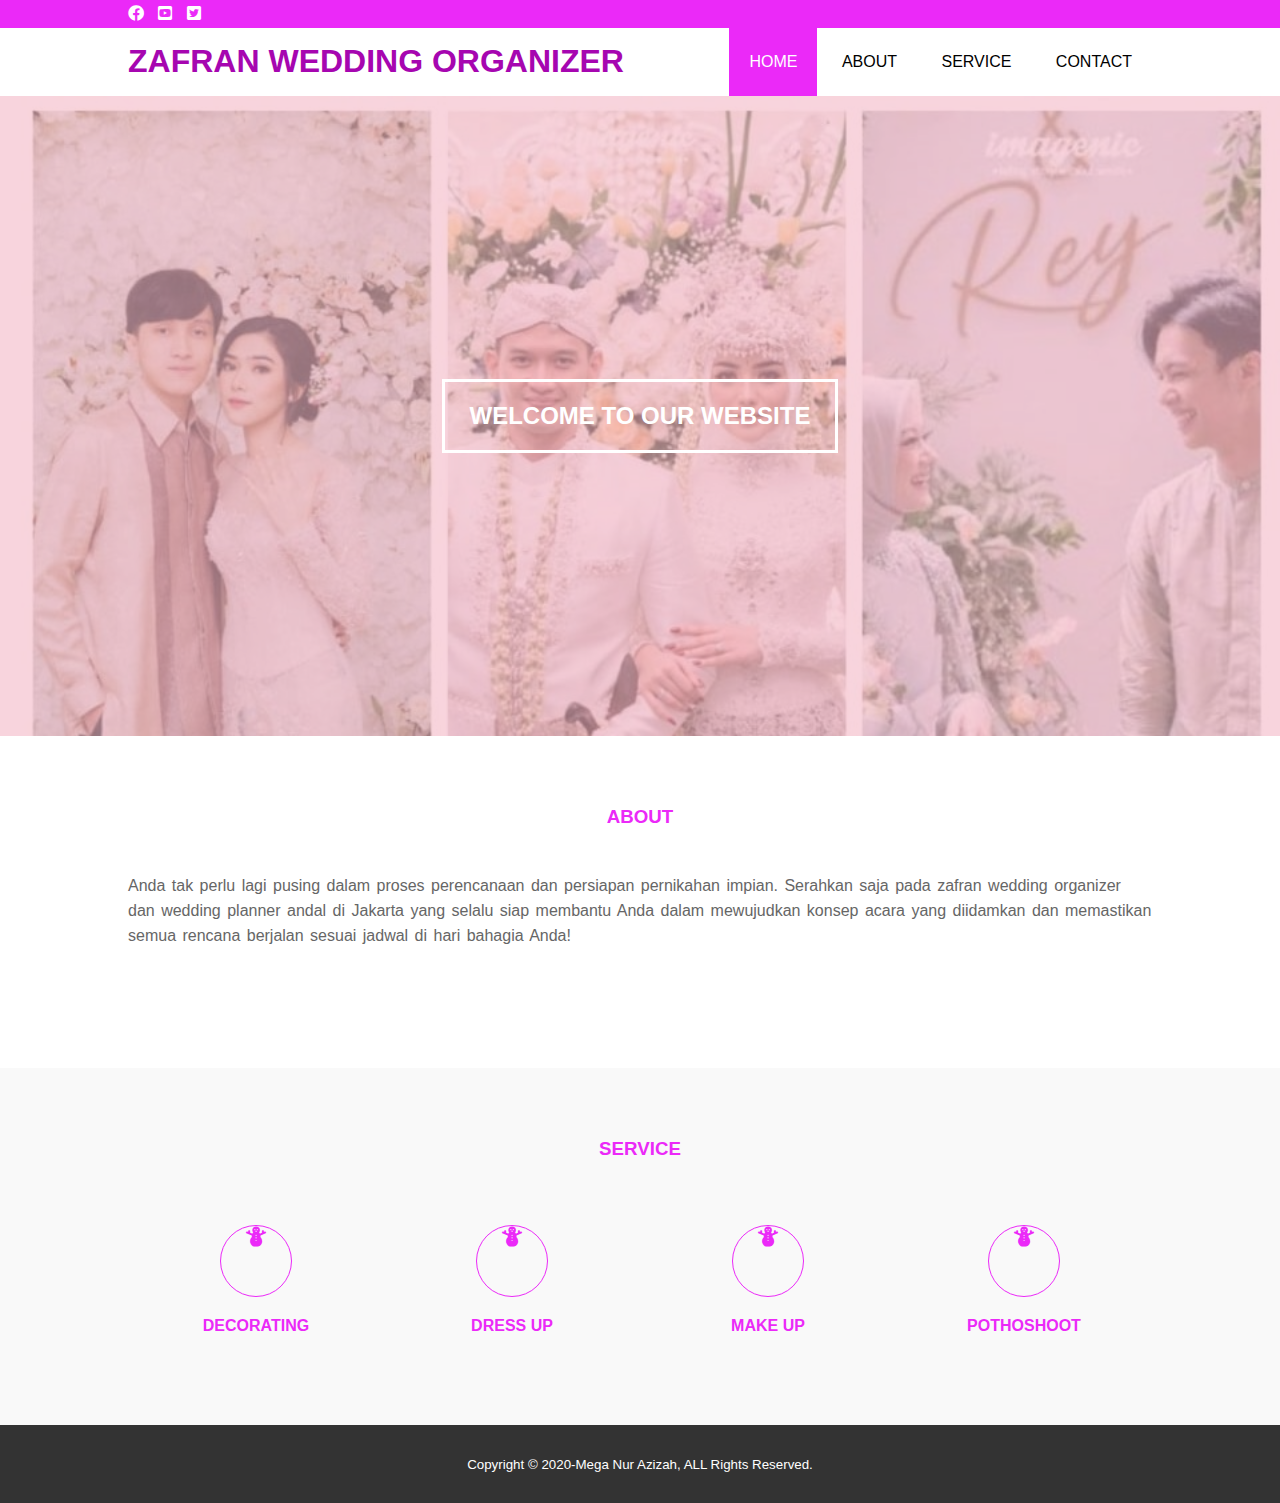
<file: index.html>
<!DOCTYPE html>
<html>
<head>
	<meta charset="utf-8">
	<meta name="viewport" content="width=device-width, initial-scale=1">
	<title>Mega Nur Azizah</title>
	<link rel="stylesheet" type="text/css" href="css/style.css">
	<link rel="stylesheet" type="text/css" href="https://cdnjs.cloudflare.com/ajax/libs/font-awesome/5.13.0/css/all.min.css">
	<script src="https://code.jquery.com/jquery-3.5.1.min.js" integrity="sha256-9/aliU8dGd2tb6OSsuzixeV4y/faTqgFtohetphbbj0=" crossorigin="anonymous"></script>
</head>
<body>
	<!--loader-->
	<div class="bg-loader">
		<div class="loader"></div>
	</div>
	<!--header-->
	<div class="medsos">
		<div class="container">
			<ul>
				<li><a href="#"><i class="fab fa-facebook"></i></a></li>
				<li><a href="#"><i class="fab fa-youtube-square"></i></a></li>
				<li><a href="#"><i class="fab fa-twitter-square"></i></a></li>		
			</ul>
		</div>
	</div>
	<header>
		<div class="container">
			<h1><a href="index.html">ZAFRAN WEDDING ORGANIZER</a></h1>
			<ul>
				<li class="active"><a href="index.html">HOME</a></li>
				<li><a href="about.html">ABOUT</a></li>
				<li><a href="service.html">SERVICE</a></li>
				<li><a href="contact.html">CONTACT</a></li>	
			</ul>
		</div>		
	</header>

	<!--banner-->
	<section class="banner">
		<h2>WELCOME TO OUR WEBSITE</h2>
	</section> 

	<!--about-->
	<section class="about">
		<div class="container">
			<h3>ABOUT</h3>
			<p>Anda tak perlu lagi pusing dalam proses perencanaan dan persiapan pernikahan impian. Serahkan saja pada zafran wedding organizer dan wedding planner andal di Jakarta yang selalu siap membantu Anda dalam mewujudkan konsep acara yang diidamkan dan memastikan semua rencana berjalan sesuai jadwal di hari bahagia Anda!</p>
		</div>
	</section>

	<!--service-->
	<section class="service">
		<div class="container">
			<h3>SERVICE</h3>
			<div class="box">
				<div class="col-4">
					<div class="icon"><i class="fas fa-snowman"></i></div>
					<h4>DECORATING</h4>
				</div>
				<div class="col-4">
					<div class="icon"><i class="fas fa-snowman"></i></div>
					<h4>DRESS UP</h4>
				</div>
				<div class="col-4">
					<div class="icon"><i class="fas fa-snowman"></i></div>
					<h4>MAKE UP</h4>
				</div>
				<div class="col-4">
					<div class="icon"><i class="fas fa-snowman"></i></div>
					<h4>POTHOSHOOT</h4>
				</div>
			</div>	
		</div>
	</section>	
	
	<!--footer-->
	<footer>
		<div class="container">
			<small>Copyright &copy; 2020-Mega Nur Azizah, ALL Rights Reserved.</small>
		</div>
	</footer>

	<script type="text/javascript">
		$(document).ready(function(){$(".bg-loader").hide();})
	</script>

</body>
</html>
</file>
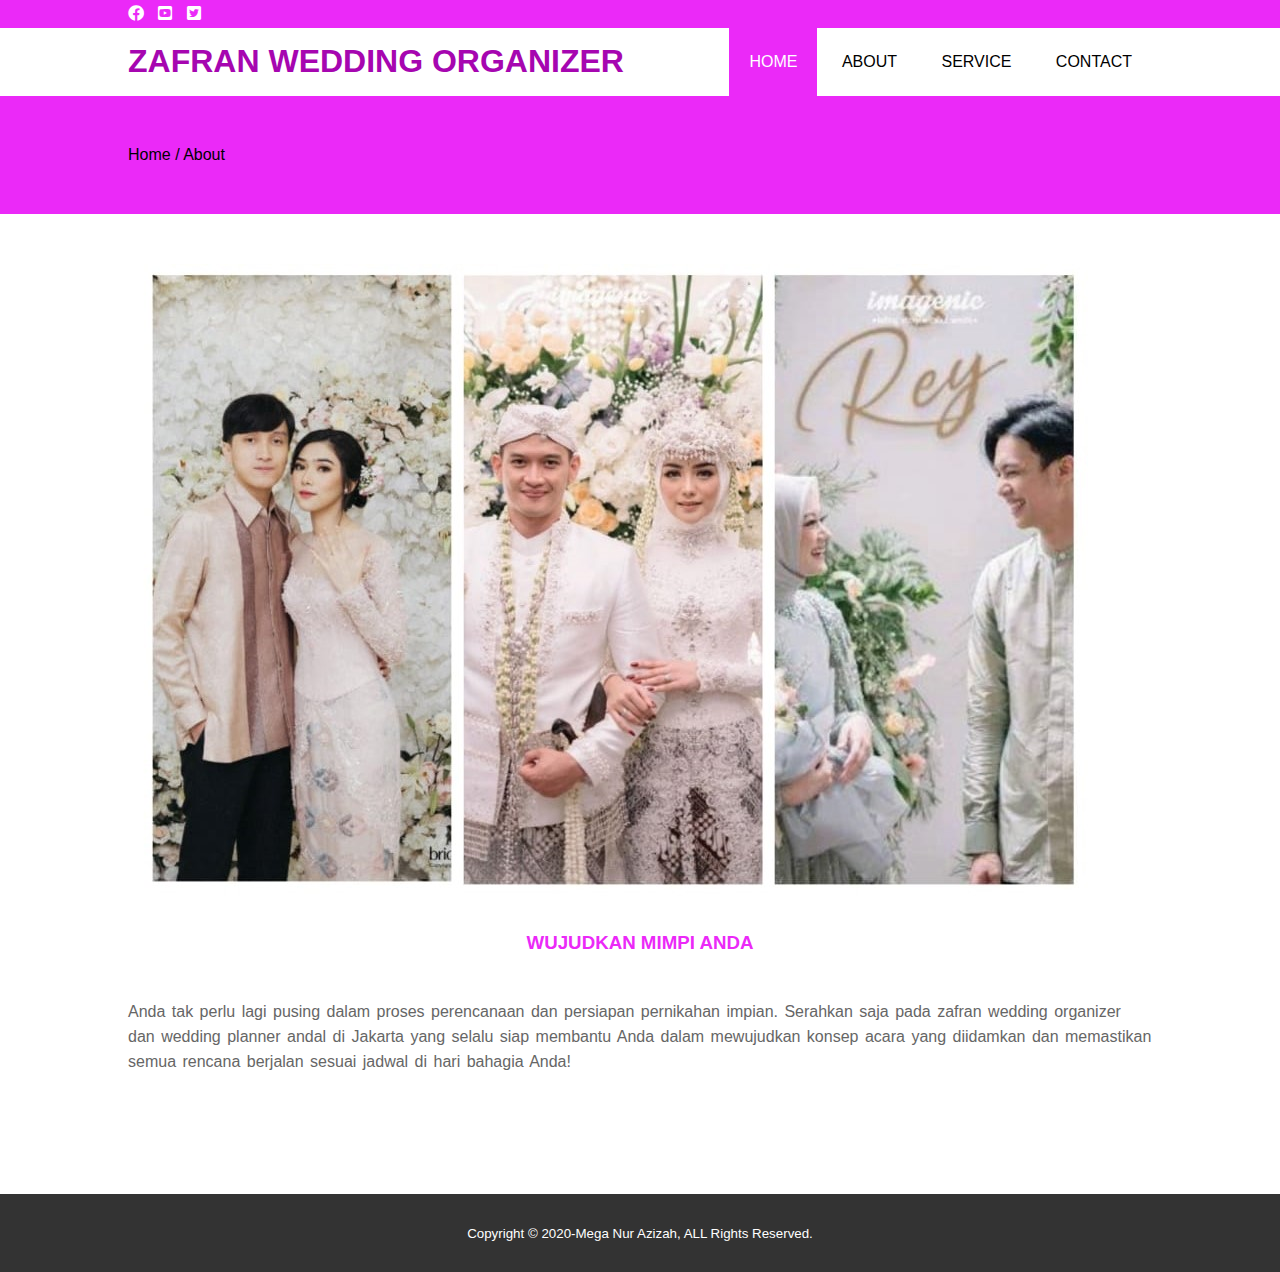
<file: about.html>
<!DOCTYPE html>
<html>
<head>
	<meta charset="utf-8">
	<meta name="viewport" content="width=device-width, initial-scale=1">
	<title>Mega Nur Azizah</title>
	<link rel="stylesheet" type="text/css" href="css/style.css">
	<link rel="stylesheet" type="text/css" href="https://cdnjs.cloudflare.com/ajax/libs/font-awesome/5.13.0/css/all.min.css">
	<script src="https://code.jquery.com/jquery-3.5.1.min.js" integrity="sha256-9/aliU8dGd2tb6OSsuzixeV4y/faTqgFtohetphbbj0=" crossorigin="anonymous"></script>
</head>
<body>
	<!--loader-->
	<div class="bg-loader">
		<div class="loader"></div>
	</div>
	<!--header-->
	<div class="medsos">
		<div class="container">
			<ul>
				<li><a href="#"><i class="fab fa-facebook"></i></a></li>
				<li><a href="#"><i class="fab fa-youtube-square"></i></a></li>
				<li><a href="#"><i class="fab fa-twitter-square"></i></a></li>		
			</ul>
		</div>
	</div>
	<header>
		<div class="container">
			<h1><a href="index.html">ZAFRAN WEDDING ORGANIZER</a></h1>
			<ul>
				<li class="active"><a href="index.html">HOME</a></li>
				<li><a href="about.html">ABOUT</a></li>
				<li><a href="service.html">SERVICE</a></li>
				<li><a href="contact.html">CONTACT</a></li>	
			</ul>
		</div>		
	</header>

	<!--label-->
	<section class="label">
		<div class="container">
			<p>Home / About</p>
		</div>
	</section>

	<!--about-->
	<section class="about">
		<div class="container">
			<img src="img/banner.jpg">
			<h3>WUJUDKAN MIMPI ANDA</h3>
			<p>Anda tak perlu lagi pusing dalam proses perencanaan dan persiapan pernikahan impian. Serahkan saja pada zafran wedding organizer dan wedding planner andal di Jakarta yang selalu siap membantu Anda dalam mewujudkan konsep acara yang diidamkan dan memastikan semua rencana berjalan sesuai jadwal di hari bahagia Anda!</p>

		</div>
	</section>


	<!--footer-->
	<footer>
		<div class="container">
			<small>Copyright &copy; 2020-Mega Nur Azizah, ALL Rights Reserved.</small>
		</div>
	</footer>

	<script type="text/javascript">
		$(document).ready(function(){$(".bg-loader").hide();})
	</script>

</body>
</html>
</file>
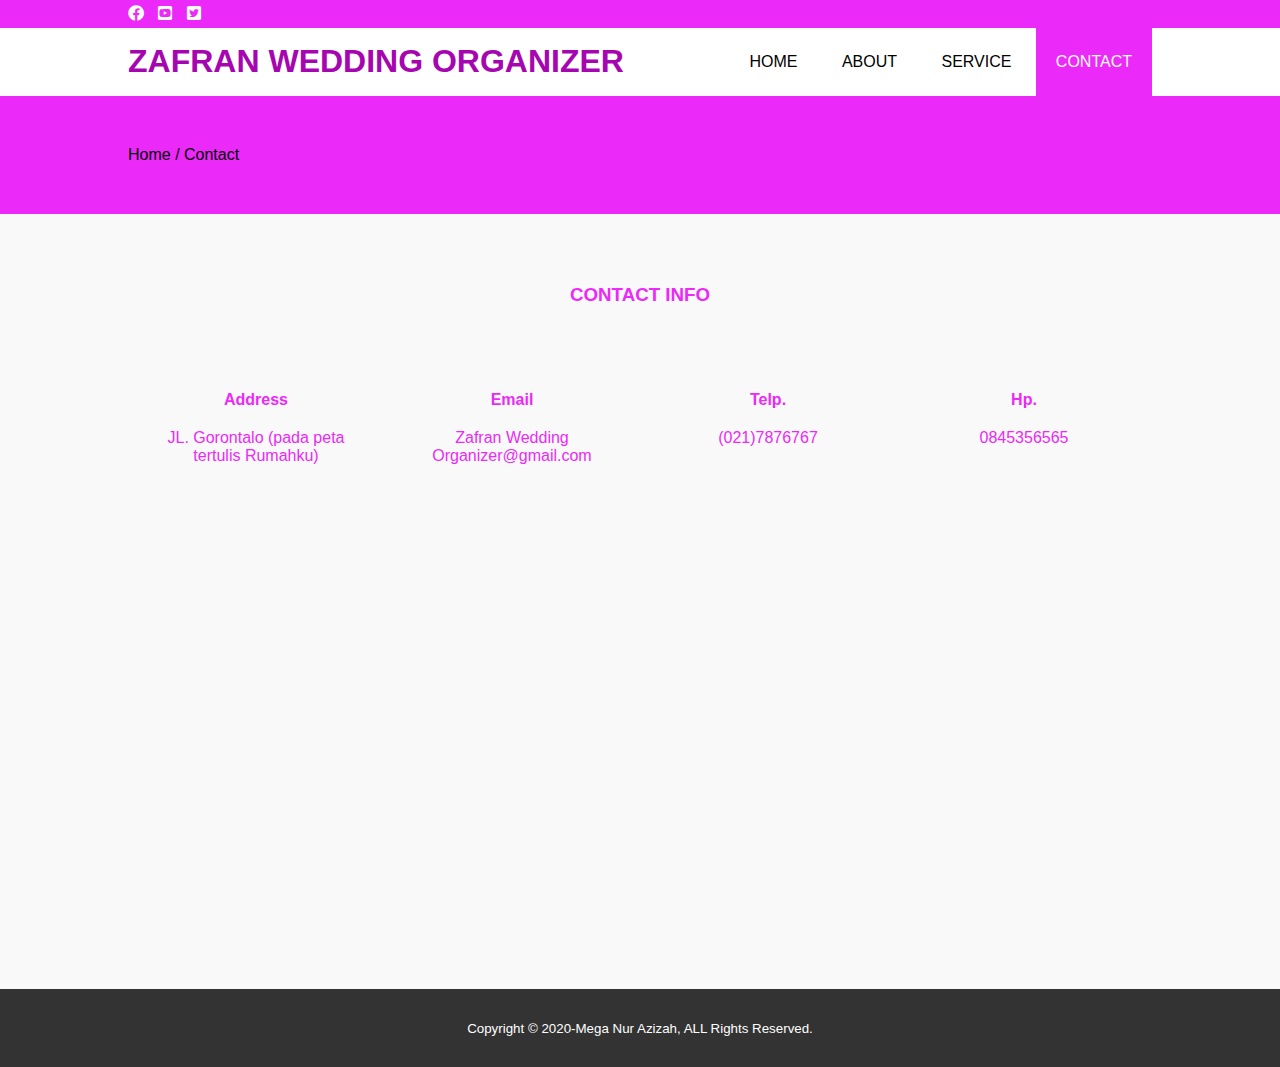
<file: contact.html>
<!DOCTYPE html>
<html>
<head>
	<meta charset="utf-8">
	<meta name="viewport" content="width=device-width, initial-scale=1">
	<title>Mega Nur Azizah</title>
	<link rel="stylesheet" type="text/css" href="css/style.css">
	<link rel="stylesheet" type="text/css" href="https://cdnjs.cloudflare.com/ajax/libs/font-awesome/5.13.0/css/all.min.css">
	<script src="https://code.jquery.com/jquery-3.5.1.min.js" integrity="sha256-9/aliU8dGd2tb6OSsuzixeV4y/faTqgFtohetphbbj0=" crossorigin="anonymous"></script>
</head>
<body>
	<!--loader-->
	<div class="bg-loader">
		<div class="loader"></div>
	</div>
	<!--header-->
	<div class="medsos">
		<div class="container">
			<ul>
				<li><a href="#"><i class="fab fa-facebook"></i></a></li>
				<li><a href="#"><i class="fab fa-youtube-square"></i></a></li>
				<li><a href="#"><i class="fab fa-twitter-square"></i></a></li>		
			</ul>
		</div>
	</div>
	<header>
		<div class="container">
			<h1><a href="index.html">ZAFRAN WEDDING ORGANIZER</a></h1>
			<ul>
				<li><a href="index.html">HOME</a></li>
				<li><a href="about.html">ABOUT</a></li>
				<li><a href="service.html">SERVICE</a></li>
				<li class="active"><a href="contact.html">CONTACT</a></li>	
			</ul>
		</div>		
	</header>

	<!--label-->
	<section class="label">
		<div class="container">
			<p>Home / Contact</p>
		</div>
	</section>

	<!--service-->
	<section class="service">
		<div class="container">
			<h3>CONTACT INFO</h3>
			<div class="box">
				<div class="col-4">
					<h4>Address</h4>
					<p>JL. Gorontalo (pada peta tertulis Rumahku)</p>
				</div>	
				<div class="box">
				<div class="col-4">
					<h4>Email</h4>
					<p>Zafran Wedding Organizer@gmail.com</p>
				</div>
				<div class="box">
				<div class="col-4">
					<h4>Telp.</h4>
					<p>(021)7876767</p>
				</div>
				<div class="box">
				<div class="col-4">
					<h4>Hp.</h4>
					<p>0845356565</p>
				</div>		
			</div>
			<iframe src="http://4.bp.blogspot.com/-DkipsemDu8Q/VN4YNs57kFI/AAAAAAAAAW0/U8NkkBoAIFg/s1600/map+3D+peta+jalan+raya+pelengkap+denah+lokasi+undangan.png"width="100%" height="450" frameborder="0" style="border:0;" allowfullscreen=" " aria-hidden="false" tabindex="0"></iframe>	
		</div>
	</section>	
	
	<!--footer-->
	<footer>
		<div class="container">
			<small>Copyright &copy; 2020-Mega Nur Azizah, ALL Rights Reserved.</small>
		</div>
	</footer>

	<script type="text/javascript">
		$(document).ready(function(){$(".bg-loader").hide();})
	</script>

</body>
</html>
</file>
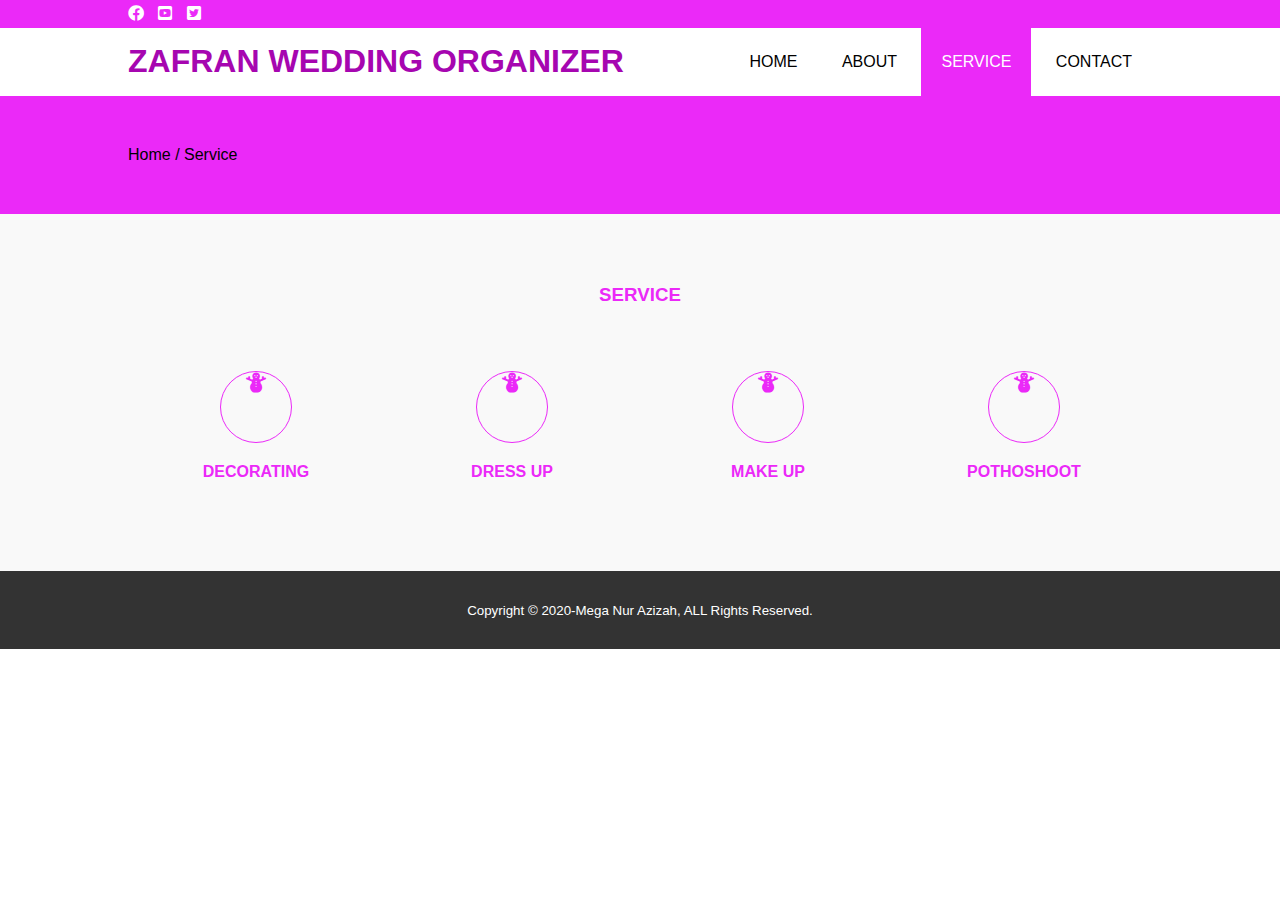
<file: service.html>
<!DOCTYPE html>
<html>
<head>
	<meta charset="utf-8">
	<meta name="viewport" content="width=device-width, initial-scale=1">
	<title>Mega Nur Azizah</title>
	<link rel="stylesheet" type="text/css" href="css/style.css">
	<link rel="stylesheet" type="text/css" href="https://cdnjs.cloudflare.com/ajax/libs/font-awesome/5.13.0/css/all.min.css">
	<script src="https://code.jquery.com/jquery-3.5.1.min.js" integrity="sha256-9/aliU8dGd2tb6OSsuzixeV4y/faTqgFtohetphbbj0=" crossorigin="anonymous"></script>
</head>
<body>
	<!--loader-->
	<div class="bg-loader">
		<div class="loader"></div>
	</div>
	<!--header-->
	<div class="medsos">
		<div class="container">
			<ul>
				<li><a href="#"><i class="fab fa-facebook"></i></a></li>
				<li><a href="#"><i class="fab fa-youtube-square"></i></a></li>
				<li><a href="#"><i class="fab fa-twitter-square"></i></a></li>		
			</ul>
		</div>
	</div>
	<header>
		<div class="container">
			<h1><a href="index.html">ZAFRAN WEDDING ORGANIZER</a></h1>
			<ul>
				<li><a href="index.html">HOME</a></li>
				<li><a href="about.html">ABOUT</a></li>
				<li class="active"><a href="service.html">SERVICE</a></li>
				<li><a href="contact.html">CONTACT</a></li>	
			</ul>
		</div>		
	</header>

	<!--label-->
	<section class="label">
		<div class="container">
			<p>Home / Service</p>
		</div>
	</section>

	<!--service-->
	<section class="service">
		<div class="container">
			<h3>SERVICE</h3>
			<div class="box">
				<div class="col-4">
					<div class="icon"><i class="fas fa-snowman"></i></div>
					<h4>DECORATING</h4>
				</div>
				<div class="col-4">
					<div class="icon"><i class="fas fa-snowman"></i></div>
					<h4>DRESS UP</h4>
				</div>
				<div class="col-4">
					<div class="icon"><i class="fas fa-snowman"></i></div>
					<h4>MAKE UP</h4>
				</div>
				<div class="col-4">
					<div class="icon"><i class="fas fa-snowman"></i></div>
					<h4>POTHOSHOOT</h4>
				</div>
			</div>	
		</div>
	</section>	
	
	<!--footer-->
	<footer>
		<div class="container">
			<small>Copyright &copy; 2020-Mega Nur Azizah, ALL Rights Reserved.</small>
		</div>
	</footer>

	<script type="text/javascript">
		$(document).ready(function(){$(".bg-loader").hide();})
	</script>

</body>
</html>
</file>
<file: css/style.css>
*{
	padding:0;
	margin:0;
	font-family: sans-serif;
}
a{
	color: inherit;
	text-decoration: none;
}	
.medsos {
	padding: 5px 0;
	background-color: #eb29f8;
}
.medsos ul li{
	display: inline-block;
	color: #fff;
	margin-right: 10px;
}
.container {
	width:80%;
	margin:0 auto;
}
.container:after {
	content:'';
	display: block;
	clear: both;
}
header h1 {
	float: left;
	padding: 15px 0px;
	color: #a606b0;
}
header ul {
	float: right;
}
header ul li {
	display: inline-block;
}
header ul li a{
	padding: 25px 20px;
	display: inline-block;
}
header ul li a:hover {
	background-color: #eb29f8;
	color: #fff;
}
.active {
	background-color: #eb29f8;
	color: #fff;
}
.banner {
	height: 60vh;
	background-image: url('../img/banner.jpg');
	background-size: cover;
	position: relative;
	display: flex;
	justify-content: center;
	align-items: center;
}
.banner:after {
	content:'';
	display: block;
	position: absolute;
	top: 0;
	left: 0;
	right: 0;
	bottom: 0;
	background-color: rgba(243,183,198, .6);
}
.banner h2 {
	color: #fff;
	z-index: 1;
	padding: 20px 25px;
	border:3px solid #fff;
}
section {
	padding: 50px 0;
}
section h3{
	text-align: center; 
	padding:20px 0;
	color: #eb29f8;
	margin-bottom: 25px;
	text-align: center;
}
.about {
	padding-bottom: 100px;
}
.about p {
	color: #666;
	word-spacing: 2px;
	line-height: 25px;
	margin-bottom: 20px;
}
.service {
	background-color: #f9f9f9;
}
.box{
	color: #eb29f8;
}
.box :after{
	content:'';
	display: block;
	clear: both;

}
.box .col-4 {
	width: 25%;
	padding:20px;
	box-sizing: border-box;
	text-align: center;
	float: left;
}
.icon {
	width: 70px;
	height: 70px;
	border: 1px solid;
	border-radius: 50%;
	text-align: 70px;
	font-size: 20px;
	margin: 0 auto;
}
.box .col-4 h4{
	margin: 20px 0;
}
footer {
	padding: 30px 0;
	background-color: #333;
	color: #fff;
	text-align: center;
}
.bg-loader {
	background-color: #eee;
	position: fixed;
	top: 0;
	left: 0;
	right: 0;
	bottom: 0;
	z-index: 9999;
	display:flex;
	justify-content: center;
	align-items: center;
}
.bg-loader .loader{
	width:100px;
	height:100px;
	border:3px solid #fff;
	border-radius: 50%;
	border-top-color: #eb29f8;
	border-bottom-color: #eb29f8;
	border-right-color:#eb29f8;
	animation: puterin .7s linear infinite; 
}
.label {
	background-color: #eb29f8;
}
@keyframes puterin{
	100% {
		transform: rotate(360deg);
	}
}
@media screen and(max-width: 768){
	.container{
		width: 90%;
	}
	header h1 {
		text-align: center;
		float: none;
	}
	header ul{
		text-align: center;
		float: none;
	}
	.box .col-4{
		width :100px;
		float: none;
		margin-bottom: 20%;
	}
}
</file>
